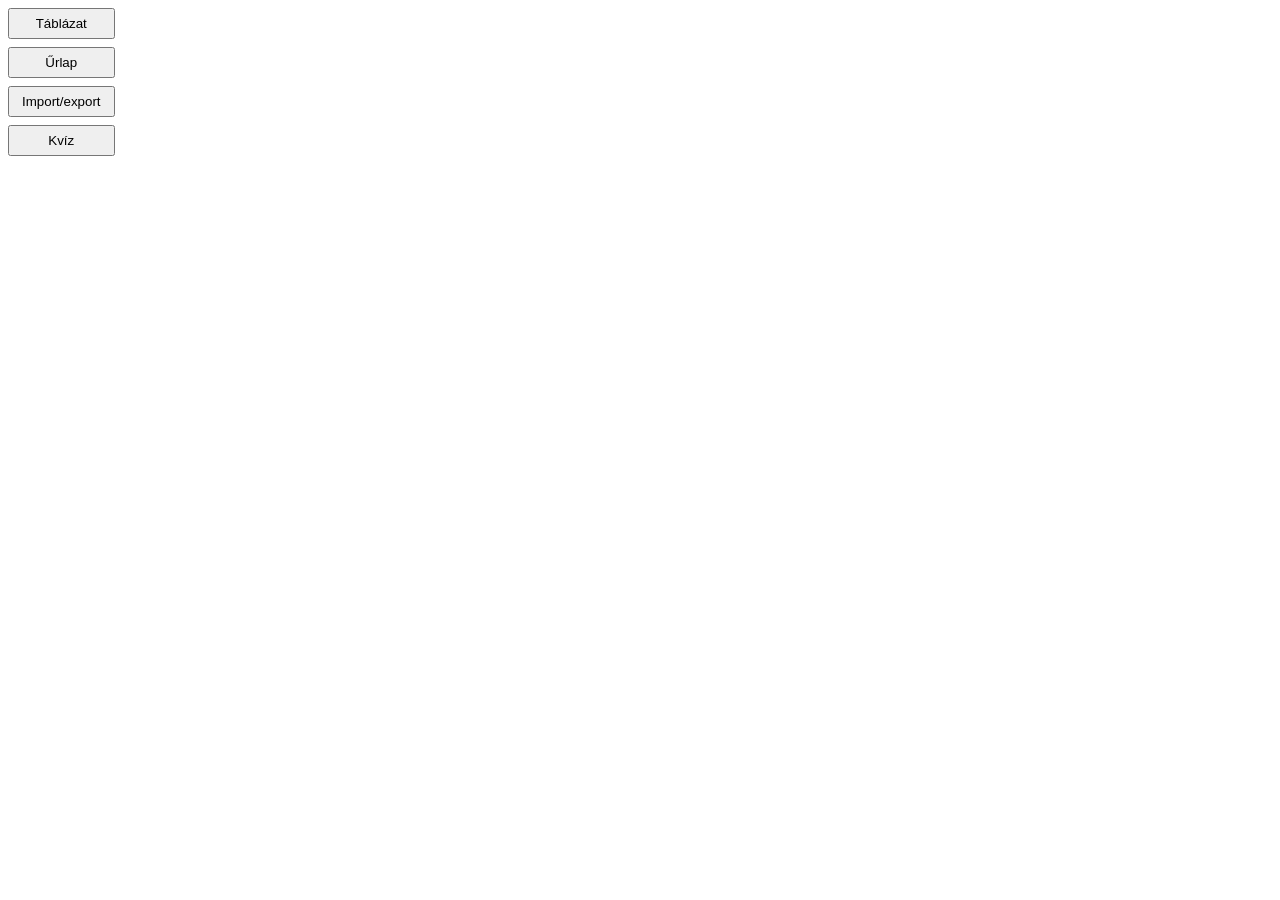
<file: 0522/index.html>
<!DOCTYPE html>
<html lang="en">
<head>
    <meta charset="UTF-8">
    <meta name="viewport" content="width=device-width, initial-scale=1.0">
    <title>Document</title>
    <link rel="stylesheet" href="styles.css">
</head>
<body>
    <script type="module" src="index.js"></script>
</body>
</html>
</file>
<file: 0522/styles.css>
.hidden{
    display: none;
}

#navbar {
  display: flex;
  align-items: flex-start;
  gap: 16px;
}

.buttonbar {
  display: flex;
  flex-direction: column;
  gap: 8px;
  position: relative;
}

.buttonbar button {
  position: relative;
  padding: 6px 12px;
}


.buttonbar button.active {
  background: #007bff;
  color: #fff;
}

table, td, th, tr {
    border: 1px solid black;
    border-collapse: collapse;
}

table{
    margin-top: 10px;
}

 .result {
      background: #4CAF50;       
      color: white;
      padding: 20px 30px;
      border-radius: 8px;
      font-size: 1.2rem;
      text-align: center;
      margin-bottom: 20px;
    }

    .question {
      background: #1976D2;
      color: white;
      padding: 20px 30px;
      border-radius: 8px;
      font-size: 1.1rem;
      max-width: 600px;
    }

    .answers {
        margin-top: 15px;
        display: grid;
        grid-template-columns: repeat(2, auto);
        gap: 10px;
        justify-content: center; 
    }

    .answers button {
      background: white;         
      color: #1976D2;            
      border: 1px solid #1976D2;
      padding: 8px 14px;
      border-radius: 4px;
      cursor: pointer;
      font-size: 1rem;
    }

    .answers button:hover {
      background: #e3f2fd;
    }

    #quiz:not(.hidden){
        display: flex;
      justify-content: center;
      flex-direction: column;
      align-items: center;
      background: #f0f0f0;
      font-family: sans-serif;
    }

    #quiz:not(.hidden) button.play{
        background: rgb(25, 210, 25);         
        color: rgb(248, 237, 221);            
        border: 1px solid #1976D2;
        padding: 8px 14px;
        border-radius: 4px;
        cursor: pointer;
        font-size: 1rem;
    }

form {
  max-width: 400px;
  margin: 1rem auto;
  font-family: system-ui, sans-serif;
}

form > div {
  margin-bottom: 0.75rem;
}

form label {
  display: block;
  margin-bottom: 0.25rem;
  font-weight: 600;
}

form input {
  display: block;
  width: 100%;
  box-sizing: border-box;
  padding: 0.5rem;
  border: 1px solid #ccc;
  border-radius: 4px;
}

form .error {
  min-height: 1em;
  font-size: 0.8rem;
  color: #c00;
  margin-top: 0.25rem;
}

td button, form button {
  display: inline-block;
  margin-top: 0.5rem;
  padding: 0.5rem 1rem;
  border: none;
  border-radius: 4px;
  background: #2563eb;
  color: #fff;
  font-weight: 600;
  cursor: pointer;
}

form button:hover, td button:hover {
  background: #1d4ed8;
}
</file>
